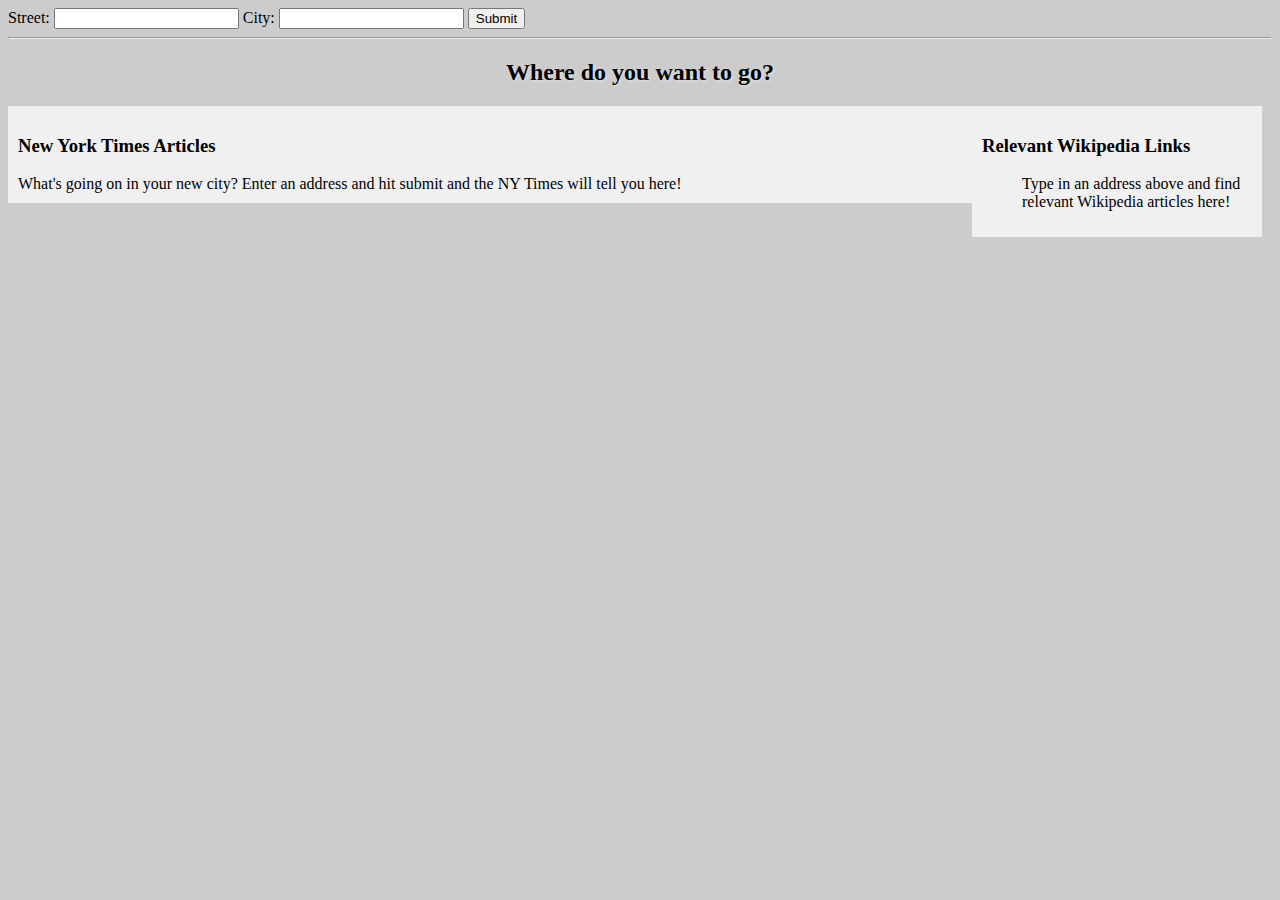
<file: Ajax sample Site with 3 diffirent API/index.html>
<!DOCTYPE html>
<html lang="en">
<head>
    <meta charset="UTF-8">
    <title>Your Moving Companion</title>
    <link rel="stylesheet" href="css/style.css">

</head>
<body>
<!-- //default bgimg <img src='http://maps.googleapis.com/maps/api/streetview?size=600x300&location=Taipei' style='position:fixed;top:0px;left:0px;width:100%;height:100%;z-index:-1;'> -->
    <form id="form-container" class="form-container">
        <label for="street">Street: </label>
        <input type="text" id="street" value="">
        <label for="city">City: </label>
        <input type="text" id="city" value="">
        <button id="submit-btn">Submit</button>
    </form>

    <hr>

    <h2 id="greeting" class="greeting">Where do you want to go?</h2>


    <div class="wikipedia-container">
        <h3 id="wikipedia-header">Relevant Wikipedia Links</h3>
        <ul id="wikipedia-links">Type in an address above and find relevant Wikipedia articles here!</ul>
    </div>


    <div class="nytimes-container">
        <h3 id="nytimes-header">New York Times Articles</h3>
        <ul id="nytimes-articles" class="article-list">What's going on in your new city? Enter an address and hit submit and the NY Times will tell you here!</ul>
    </div>

    <script src="js/libs/jquery.min.js"></script>
    <script src="js/script.js"></script>
</body>
</html>
</file>
<file: Ajax sample Site with 3 diffirent API/css/style.css>
* {box-sizing:border-box;}
body {background-color: #CCC;}

.bgimg {
    position:fixed;
    top: 0;
    left: 0;
    width:100%;
    z-index:-1;
    opacity:1;

}


.greeting {
    color:black;
    text-shadow: 1px 1px 3px rgba(255,255,255, .5);
    text-align: center;
}

.wikipedia-container {
    float:right;
    width:290px;
    padding:10px;
    margin-right: 10px;
    background-color: rgba(255,255,255,0.7);
}

.nytimes-container {
    padding: 10px;
    margin-right:300px;
    background-color: rgba(255,255,255,0.7);
}

.article-list {
    margin: 0;
    padding: 0;
}

.article {
    list-style-type: none;
    padding:10px;
    border-top: 1px solid #CCC;
}
.article:first-child {
    border-top:none;
}
</file>
